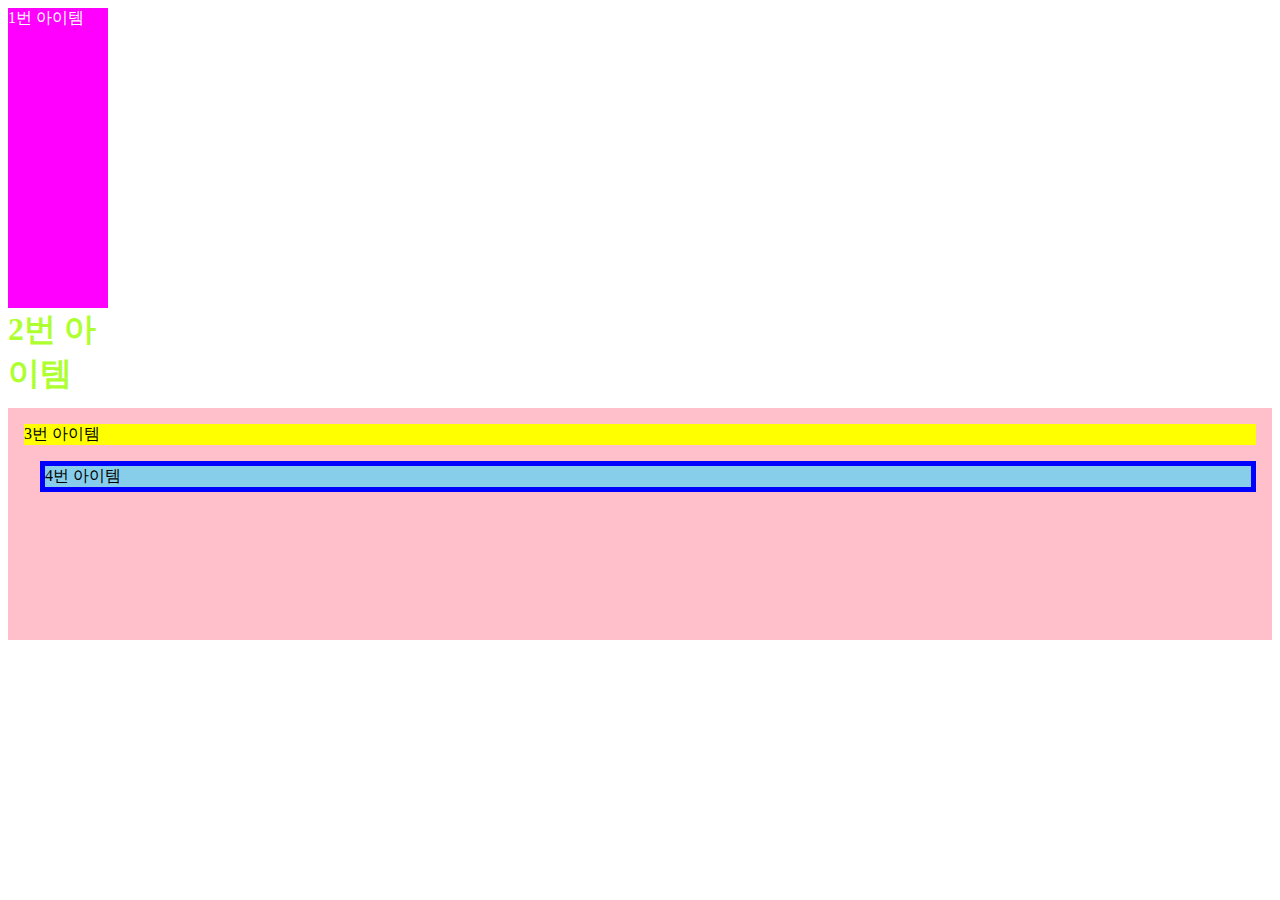
<file: DAY1/learn-css-attirbute.html>
<html>
  <head>
    <style type="text/css">
      #item1 {
        width: 100px;
        height: 300px;
        background-color: #ff00ff;
        color: white;
      }
      #item2 {
        width: 100px;
        height: 100px;
        color: greenyellow;
        font-size: 32px;
        font-weight: bold;
      }
      #item-list {
        height: 200px;
        background-color: pink;
        padding: 16px;
      }

      #item-list > #item3 {
        margin-bottom: 16px;
        background-color: yellow;
      }
      #item-list > #item4 {
        margin-left: 16px;
        background-color: skyblue;
        border: 5px solid blue;
      }
    </style>
  </head>
  <body>
    <div id="item1">1번 아이템</div>
    <div id="item2">2번 아이템</div>
    <div id="item-list">
      <div id="item3">3번 아이템</div>
      <div id="item4">4번 아이템</div>
    </div>
  </body>
</html>
</file>
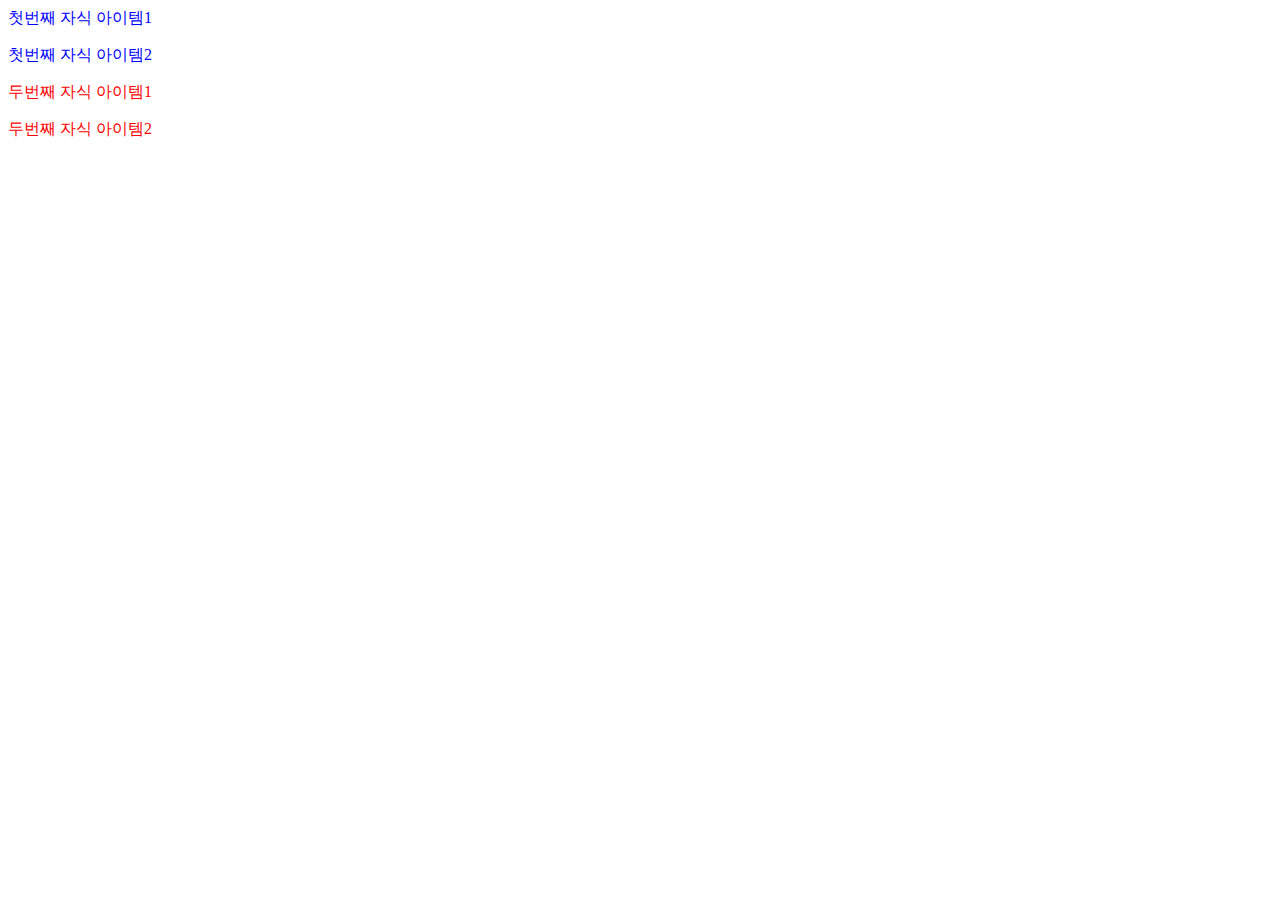
<file: DAY1/learn-css.html>
<html>
  <head>
    <style type="text/css">
      /* p {
        color: orange; /*폰트의 색상을 결정해줌*/

      /* #id-test,
      .class-test {
        color: blue;
      } */
      /*
      .class-test {
        color: red;
      } */
      /*하위선택자*/
      #item-list p {
        /*item-list 중의 모든 p 태그에 적용해주겠다*/
        color: red;
      }

      #item-list > p {
        color: blue;
        /* 첫번째 자식들에게만 blue가 적용됨 */
        /* 겹칠때는 아래에 있는 것이 최신이 됨. */
      }
    </style>
  </head>
  <body>
    <!-- <p>Hello Grab</p>
    <p>Hello Everyone</p>
    <div id="id-test">id가 적용된다</div>
    <div class="class-test">class가 적용된다</div>
    <div class="class-test">class가 적용될까?</div> -->
    <div id="item-list">
      <p>첫번째 자식 아이템1</p>
      <p>첫번째 자식 아이템2</p>
      <div>
        <p>두번째 자식 아이템1</p>
        <p>두번째 자식 아이템2</p>
      </div>
    </div>
  </body>
</html>
</file>
